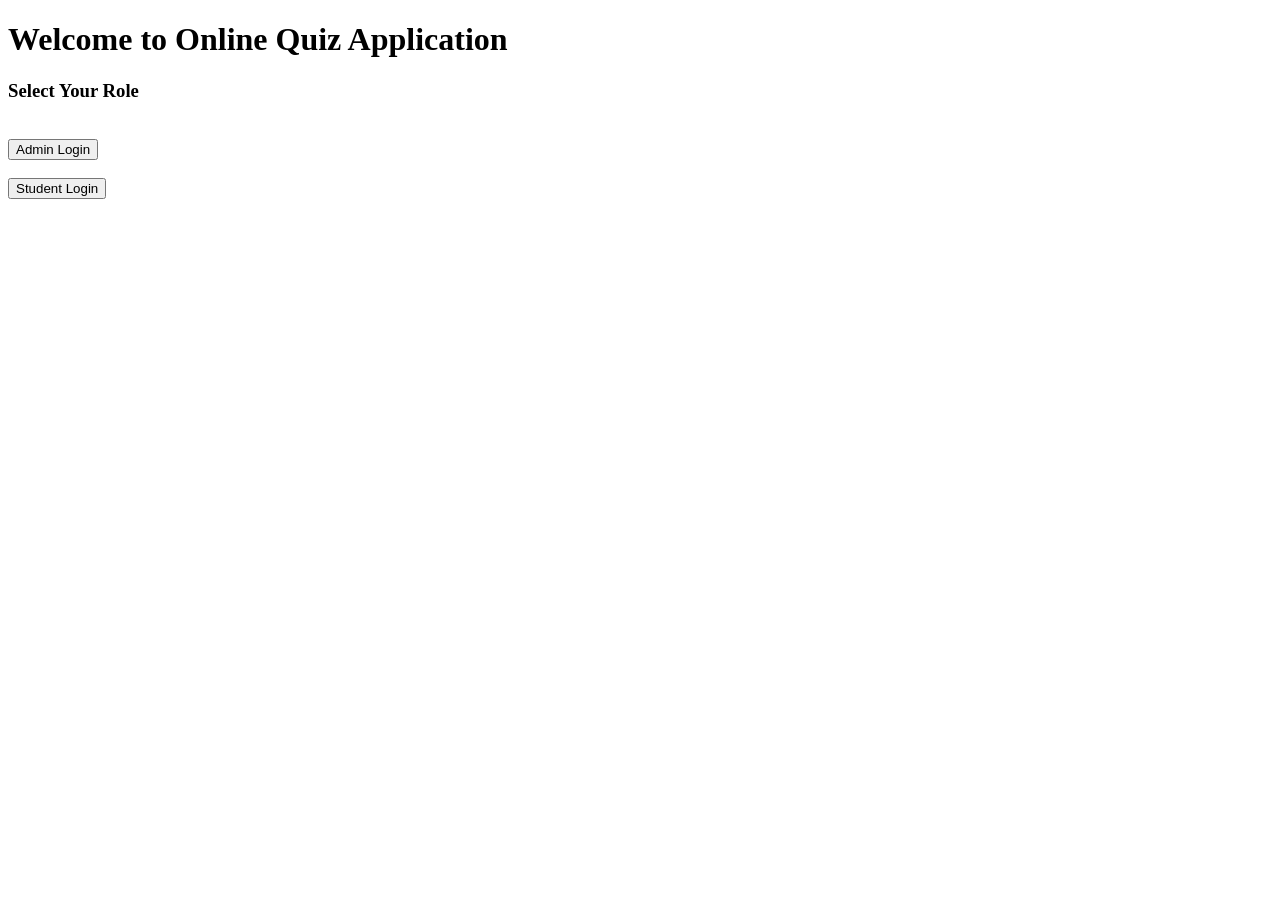
<file: src/main/resources/templates/index.html>
<!DOCTYPE html>
<html xmlns:th="http://www.thymeleaf.org">
<head>
    <meta charset="UTF-8">
    <title>Quiz App Home</title>
    <link rel="stylesheet" th:href="@{/css/style.css}">
</head>
<body>

<div class="container">
    <h1>Welcome to Online Quiz Application</h1>
    <h3>Select Your Role</h3>

    <br>

    <a th:href="@{/admin/login}">
        <button>Admin Login</button>
    </a>
    <br><br>

    <a th:href="@{/student/login}">
        <button>Student Login</button>
    </a>
</div>

</body>
</html>
</file>
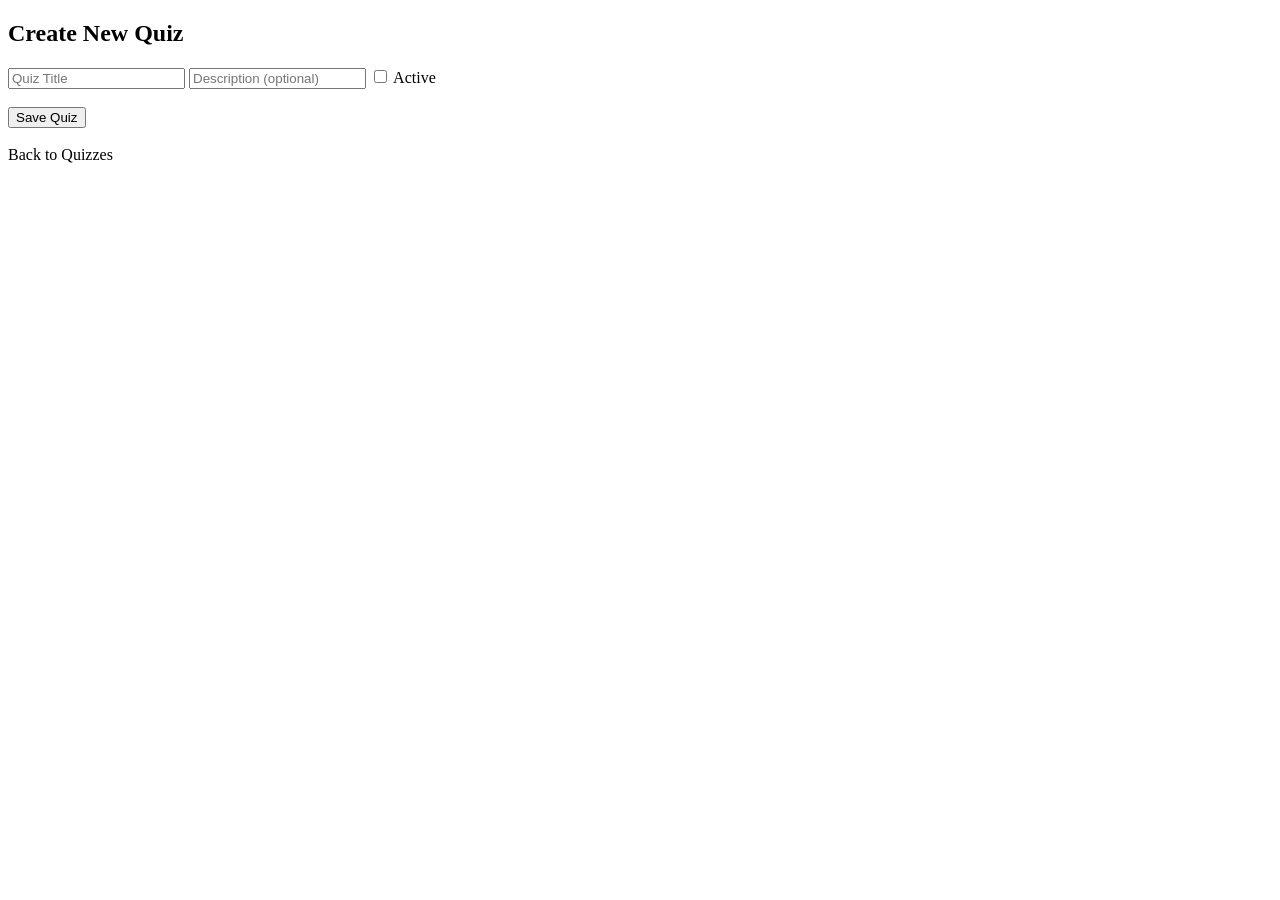
<file: src/main/resources/templates/admin-create-quiz.html>
<!DOCTYPE html>
<html xmlns:th="http://www.thymeleaf.org">
<head>
    <meta charset="UTF-8">
    <title>Create Quiz - Admin</title>
    <link rel="stylesheet" th:href="@{/css/style.css}">
</head>
<body>

<div class="container">
    <h2>Create New Quiz</h2>

    <form th:action="@{/admin/quiz/save}" th:object="${quiz}" method="post">
        <input type="text" th:field="*{title}" placeholder="Quiz Title" required>
        <input type="text" th:field="*{description}" placeholder="Description (optional)">

        <label>
            <input type="checkbox" th:field="*{active}">
            Active
        </label>
        <br><br>

        <button type="submit">Save Quiz</button>
    </form>

    <br>
    <a th:href="@{/admin/quizzes}">Back to Quizzes</a>
</div>

</body>
</html>
</file>
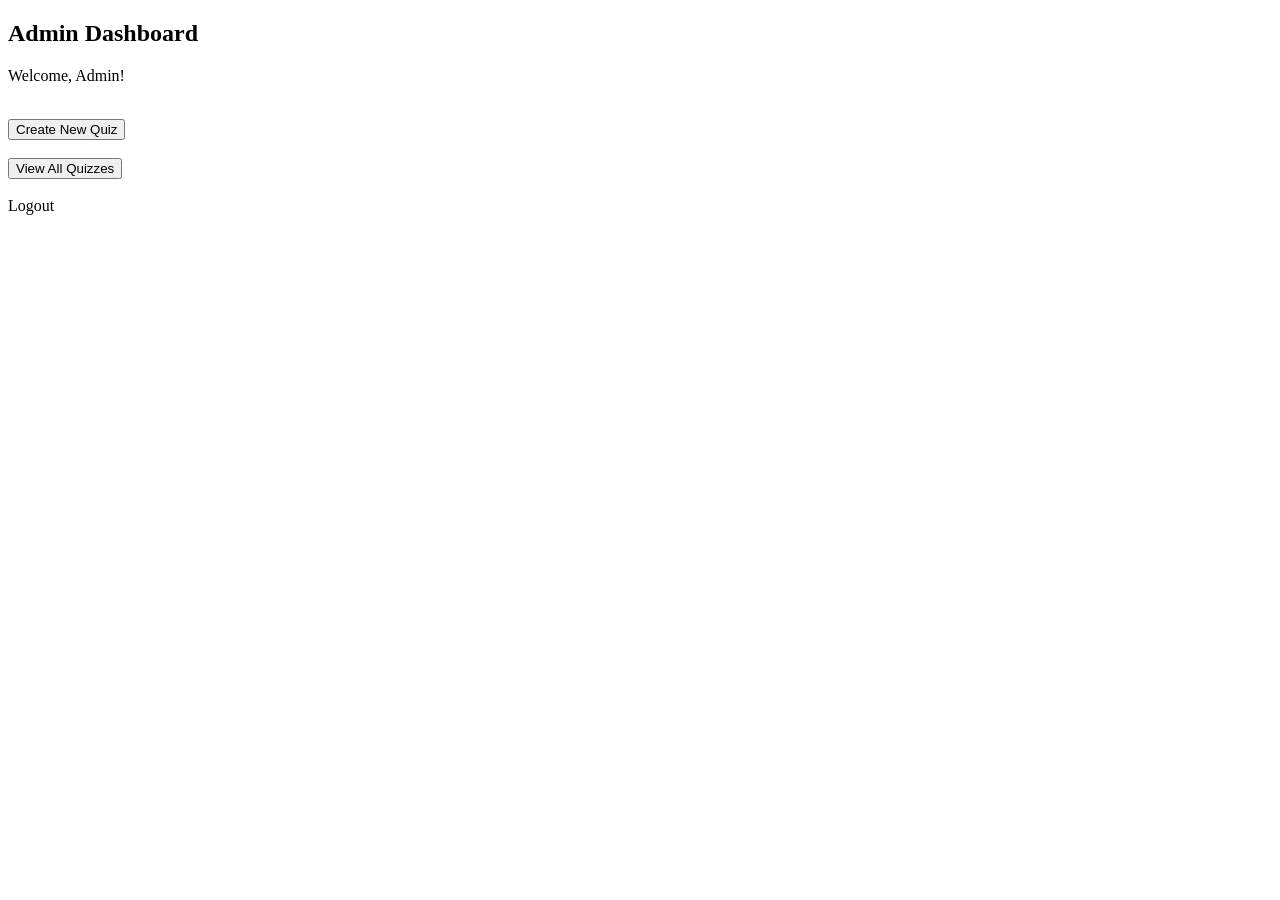
<file: src/main/resources/templates/admin-dashboard.html>
<!DOCTYPE html>
<html xmlns:th="http://www.thymeleaf.org">
<head>
    <meta charset="UTF-8">
    <title>Admin Dashboard - Quiz App</title>
    <link rel="stylesheet" th:href="@{/css/style.css}">
</head>
<body>

<div class="container">
    <h2>Admin Dashboard</h2>
    <p>Welcome, Admin!</p>

    <br>

    <a th:href="@{/admin/quiz/new}">
        <button>Create New Quiz</button>
    </a>
    <br><br>

    <a th:href="@{/admin/quizzes}">
        <button>View All Quizzes</button>
    </a>
    <br><br>

    <a th:href="@{/admin/logout}">Logout</a>
</div>

</body>
</html>
</file>
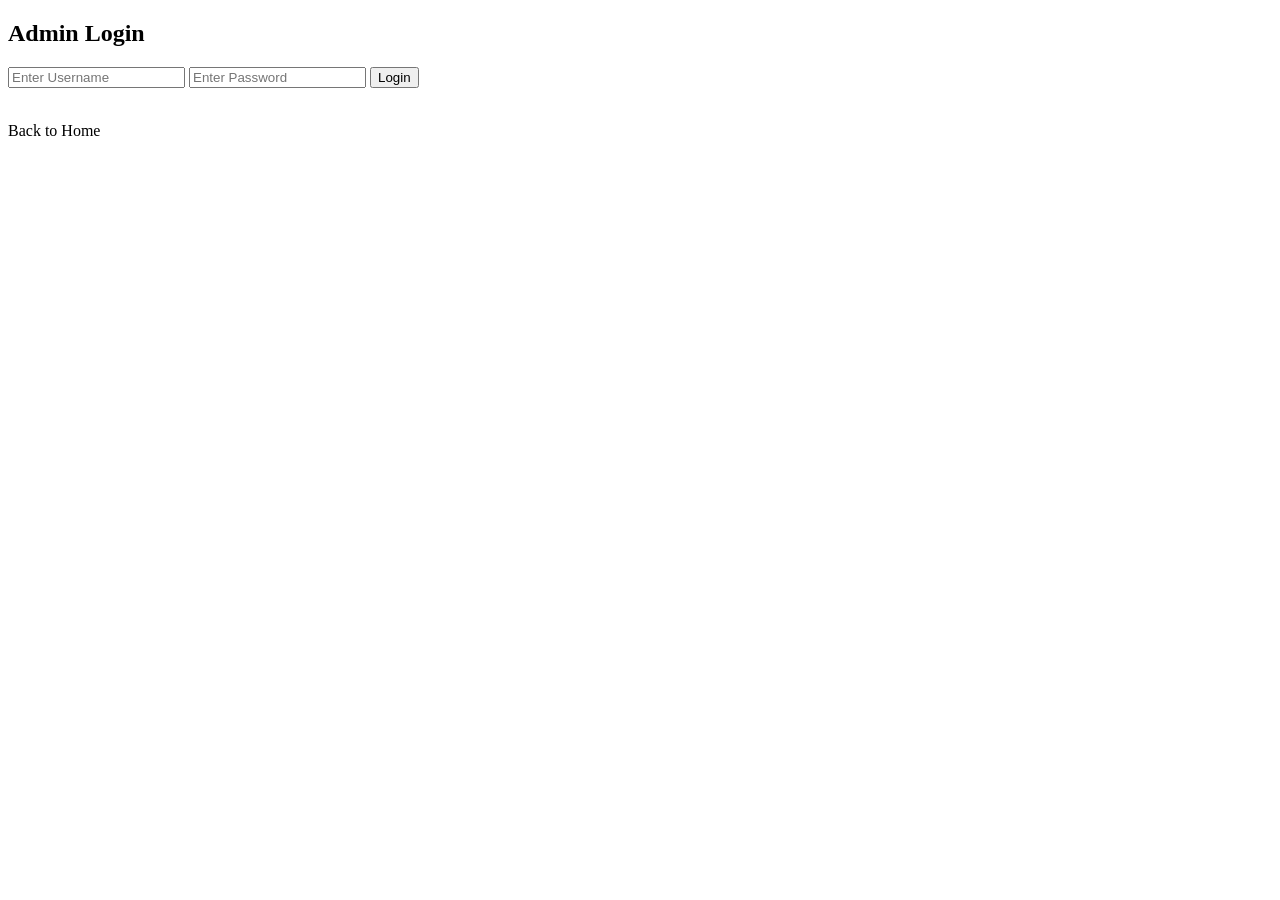
<file: src/main/resources/templates/admin-login.html>
<!DOCTYPE html>
<html xmlns:th="http://www.thymeleaf.org">
<head>
    <meta charset="UTF-8">
    <title>Admin Login</title>
    <link rel="stylesheet" th:href="@{/css/style.css}">
</head>
<body>

<div class="container">
    <h2>Admin Login</h2>

    <form th:action="@{/admin/login}" method="post">
        <input type="text" name="username" placeholder="Enter Username" required>
        <input type="password" name="password" placeholder="Enter Password" required>

        <button type="submit">Login</button>
    </form>

    <p th:if="${error}" th:text="${error}" style="color:red;"></p>

    <br>
    <a th:href="@{/}">Back to Home</a>
</div>

</body>
</html>
</file>
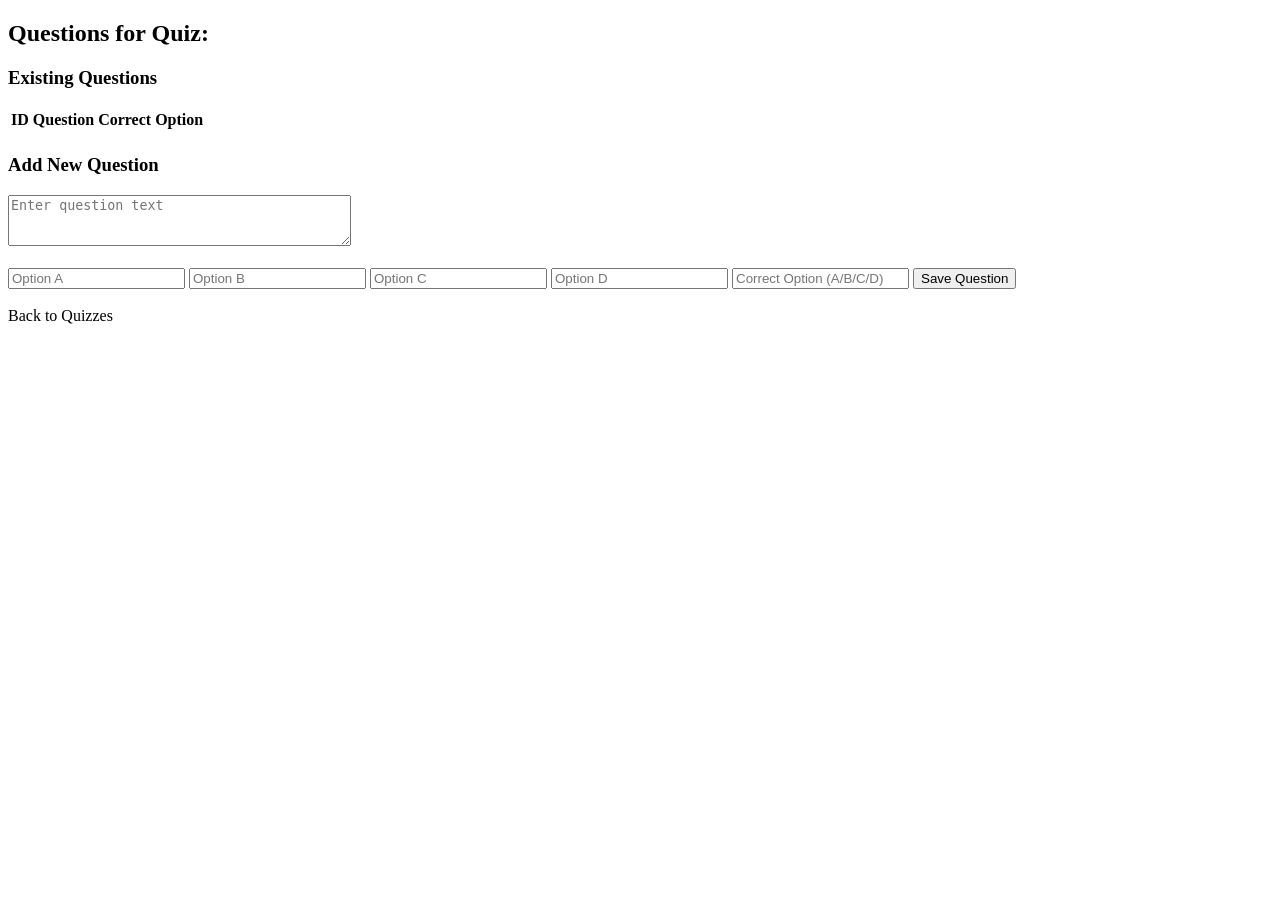
<file: src/main/resources/templates/admin-quiz-questions.html>
<!DOCTYPE html>
<html xmlns:th="http://www.thymeleaf.org">
<head>
    <meta charset="UTF-8">
    <title>Quiz Questions - Admin</title>
    <link rel="stylesheet" th:href="@{/css/style.css}">
</head>
<body>

<div class="table-container">
    <h2>Questions for Quiz: <span th:text="${quiz.title}"></span></h2>

    <h3>Existing Questions</h3>
    <table>
        <tr>
            <th>ID</th>
            <th>Question</th>
            <th>Correct Option</th>
        </tr>
        <tr th:each="q : ${questions}">
            <td th:text="${q.id}"></td>
            <td th:text="${q.questionText}"></td>
            <td th:text="${q.correctOption}"></td>
        </tr>
    </table>
</div>

<div class="container">
    <h3>Add New Question</h3>

    <form th:action="@{'/admin/quiz/' + ${quiz.id} + '/questions/save'}"
          th:object="${question}" method="post">

        <textarea th:field="*{questionText}" rows="3" cols="40"
                  placeholder="Enter question text" required></textarea><br><br>

        <input type="text" th:field="*{optionA}" placeholder="Option A" required>
        <input type="text" th:field="*{optionB}" placeholder="Option B" required>
        <input type="text" th:field="*{optionC}" placeholder="Option C" required>
        <input type="text" th:field="*{optionD}" placeholder="Option D" required>

        <input type="text" th:field="*{correctOption}" placeholder="Correct Option (A/B/C/D)" maxlength="1" required>

        <button type="submit">Save Question</button>
    </form>

    <br>
    <a th:href="@{/admin/quizzes}">Back to Quizzes</a>
</div>

</body>
</html>
</file>
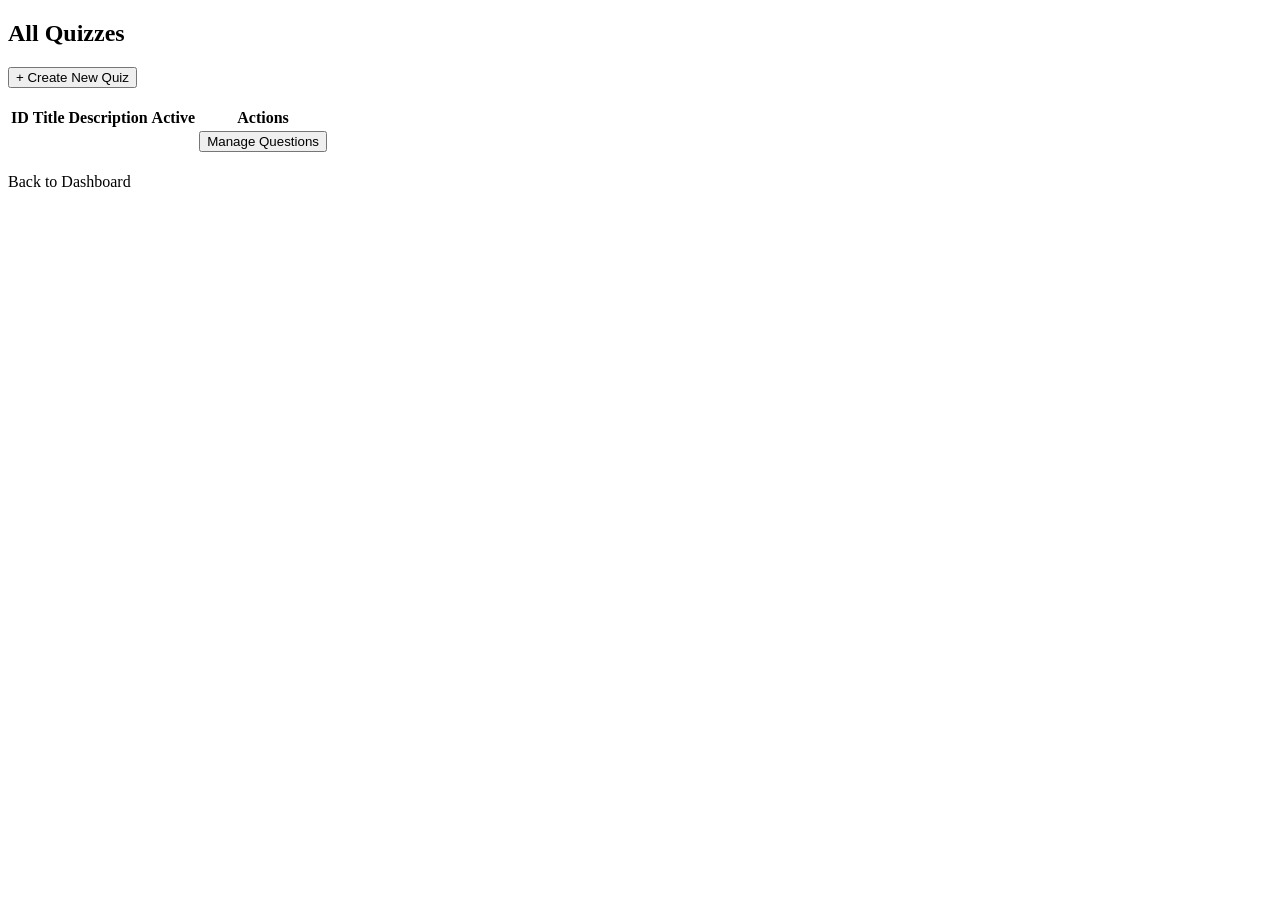
<file: src/main/resources/templates/admin-quizzes.html>
<!DOCTYPE html>
<html xmlns:th="http://www.thymeleaf.org">
<head>
    <meta charset="UTF-8">
    <title>Quizzes - Admin</title>
    <link rel="stylesheet" th:href="@{/css/style.css}">
</head>
<body>

<div class="table-container">
    <h2>All Quizzes</h2>

    <a th:href="@{/admin/quiz/new}">
        <button>+ Create New Quiz</button>
    </a>
    <br><br>

    <table>
        <tr>
            <th>ID</th>
            <th>Title</th>
            <th>Description</th>
            <th>Active</th>
            <th>Actions</th>
        </tr>
        <tr th:each="quiz : ${quizzes}">
            <td th:text="${quiz.id}"></td>
            <td th:text="${quiz.title}"></td>
            <td th:text="${quiz.description}"></td>
            <td th:text="${quiz.active}"></td>
            <td>
                <a th:href="@{'/admin/quiz/' + ${quiz.id} + '/questions'}">
                    <button>Manage Questions</button>
                </a>
            </td>
        </tr>
    </table>

    <br>
    <a th:href="@{/admin/dashboard}">Back to Dashboard</a>
</div>

</body>
</html>
</file>
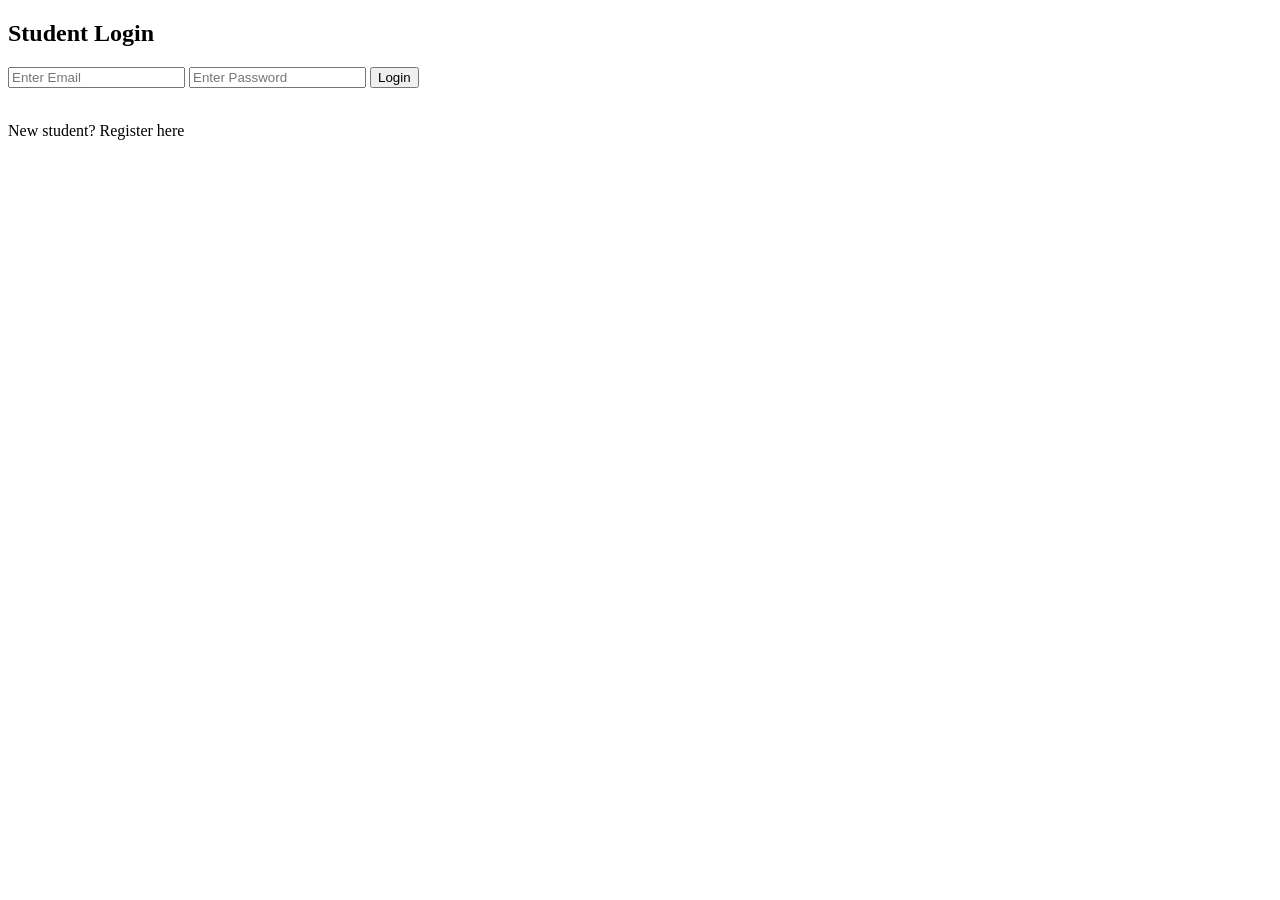
<file: src/main/resources/templates/student-login.html>
<!DOCTYPE html>
<html xmlns:th="http://www.thymeleaf.org">
<head>
    <meta charset="UTF-8">
    <title>Student Login</title>
    <link rel="stylesheet" th:href="@{/css/style.css}">
</head>
<body>

<div class="container">
    <h2>Student Login</h2>

    <form th:action="@{/student/login}" method="post">
        <input type="email" name="email" placeholder="Enter Email" required>
        <input type="password" name="password" placeholder="Enter Password" required>

        <button type="submit">Login</button>
    </form>

    <p th:if="${error}" th:text="${error}" style="color:red;"></p>

    <br>
    <a th:href="@{/student/register}">New student? Register here</a>
</div>

</body>
</html>
</file>
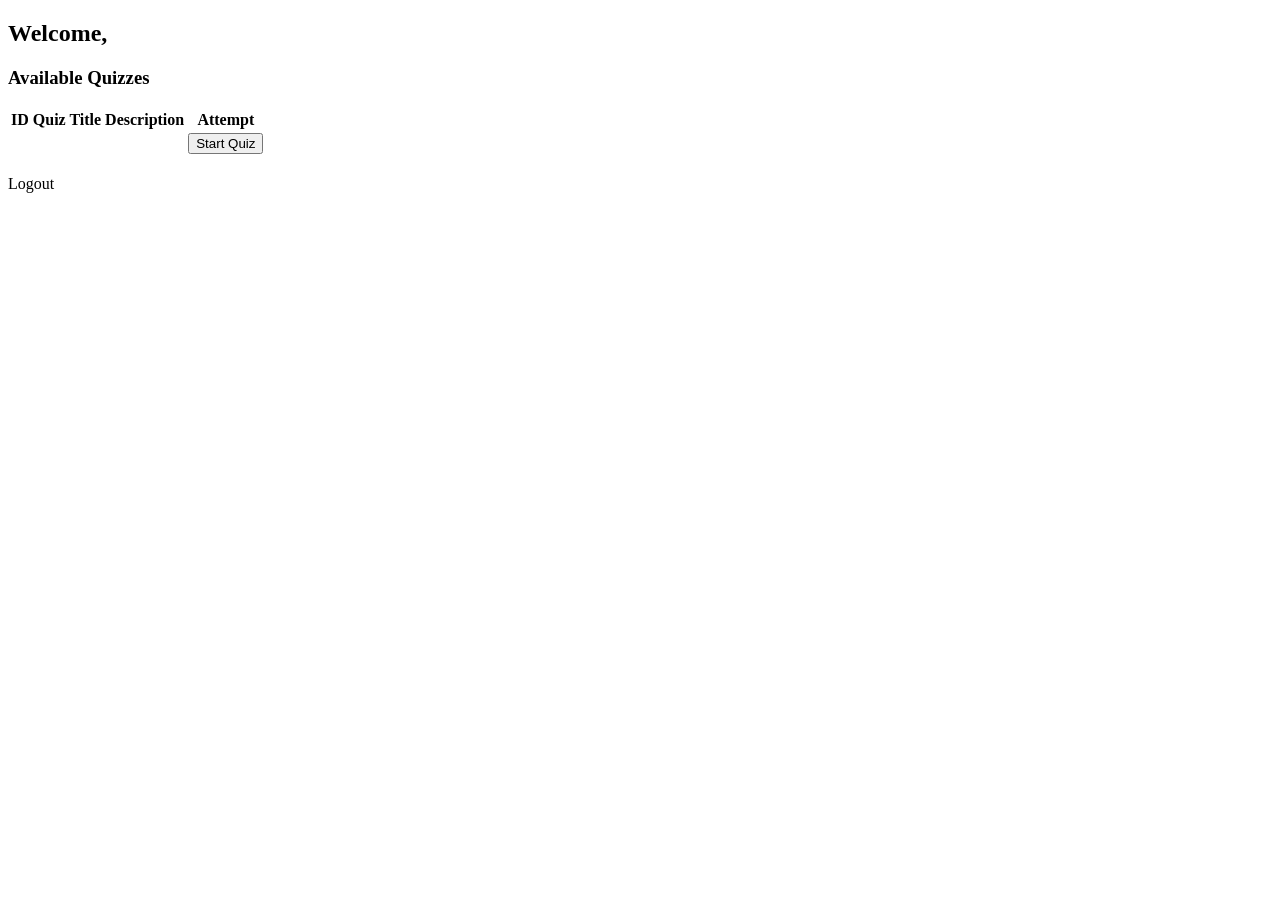
<file: src/main/resources/templates/student-quizzes.html>
<!DOCTYPE html>
<html xmlns:th="http://www.thymeleaf.org">
<head>
    <meta charset="UTF-8">
    <title>Available Quizzes</title>
    <link rel="stylesheet" th:href="@{/css/style.css}">
</head>
<body>

<div class="table-container">
    <h2>Welcome, <span th:text="${studentName}"></span></h2>
    <h3>Available Quizzes</h3>

    <table>
        <tr>
            <th>ID</th>
            <th>Quiz Title</th>
            <th>Description</th>
            <th>Attempt</th>
        </tr>

        <tr th:each="quiz : ${quizzes}">
            <td th:text="${quiz.id}"></td>
            <td th:text="${quiz.title}"></td>
            <td th:text="${quiz.description}"></td>
            <td>
                <a th:href="@{'/student/quiz/' + ${quiz.id}}">
                    <button>Start Quiz</button>
                </a>
            </td>
        </tr>
    </table>

    <br>
    <a th:href="@{/student/logout}">Logout</a>
</div>

</body>
</html>
</file>
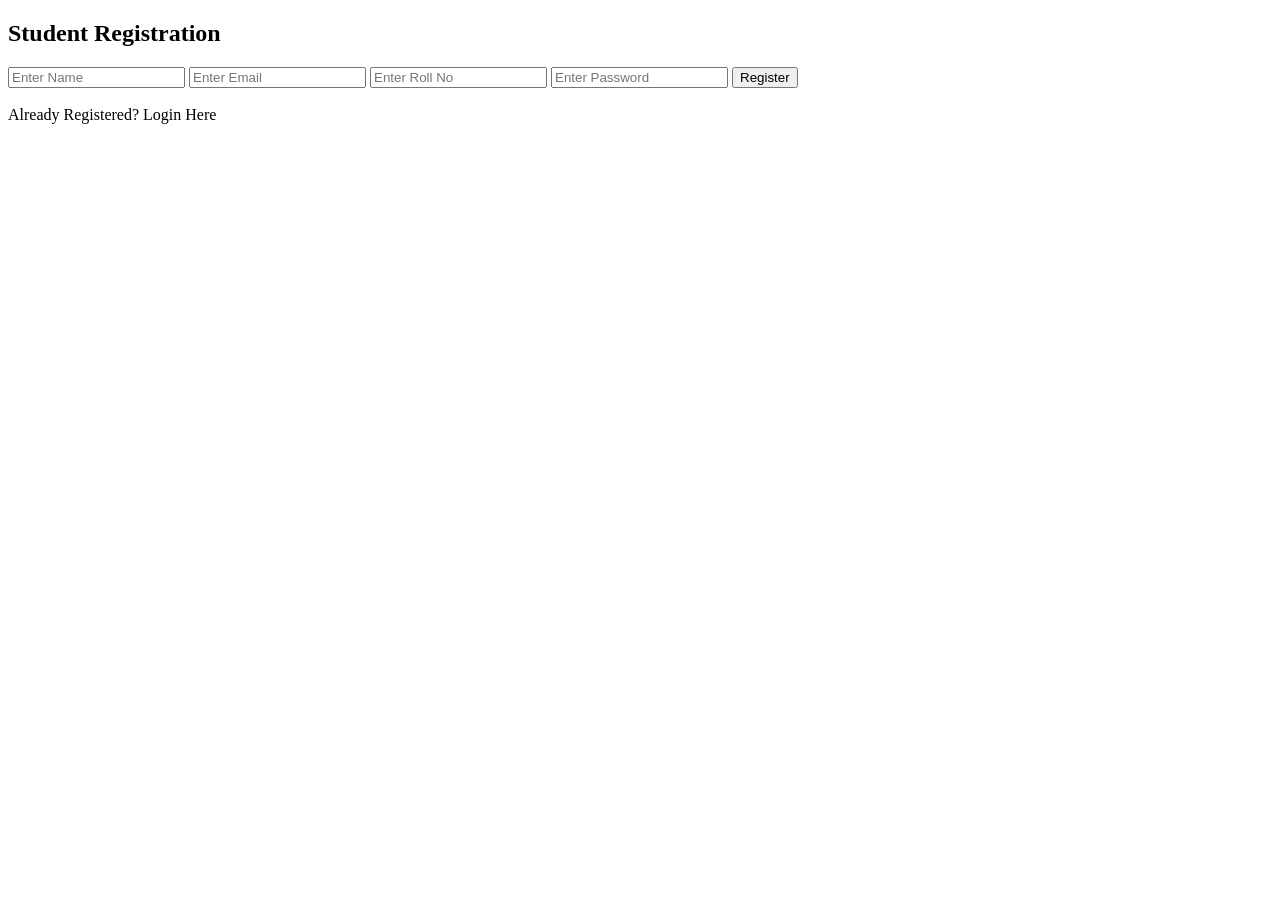
<file: src/main/resources/templates/student-register.html>
<!DOCTYPE html>
<html xmlns:th="http://www.thymeleaf.org">
<head>
    <meta charset="UTF-8">
    <title>Student Register</title>
    <link rel="stylesheet" th:href="@{/css/style.css}">
</head>
<body>

<div class="container">
    <h2>Student Registration</h2>

    <form th:action="@{/student/register}" th:object="${student}" method="post">
        <input type="text" th:field="*{name}" placeholder="Enter Name" required>
        <input type="email" th:field="*{email}" placeholder="Enter Email" required>
        <input type="text" th:field="*{rollNo}" placeholder="Enter Roll No" required>
        <input type="password" th:field="*{password}" placeholder="Enter Password" required>

        <button type="submit">Register</button>
    </form>

    <br>
    <a th:href="@{/student/login}">Already Registered? Login Here</a>
</div>

</body>
</html>
</file>
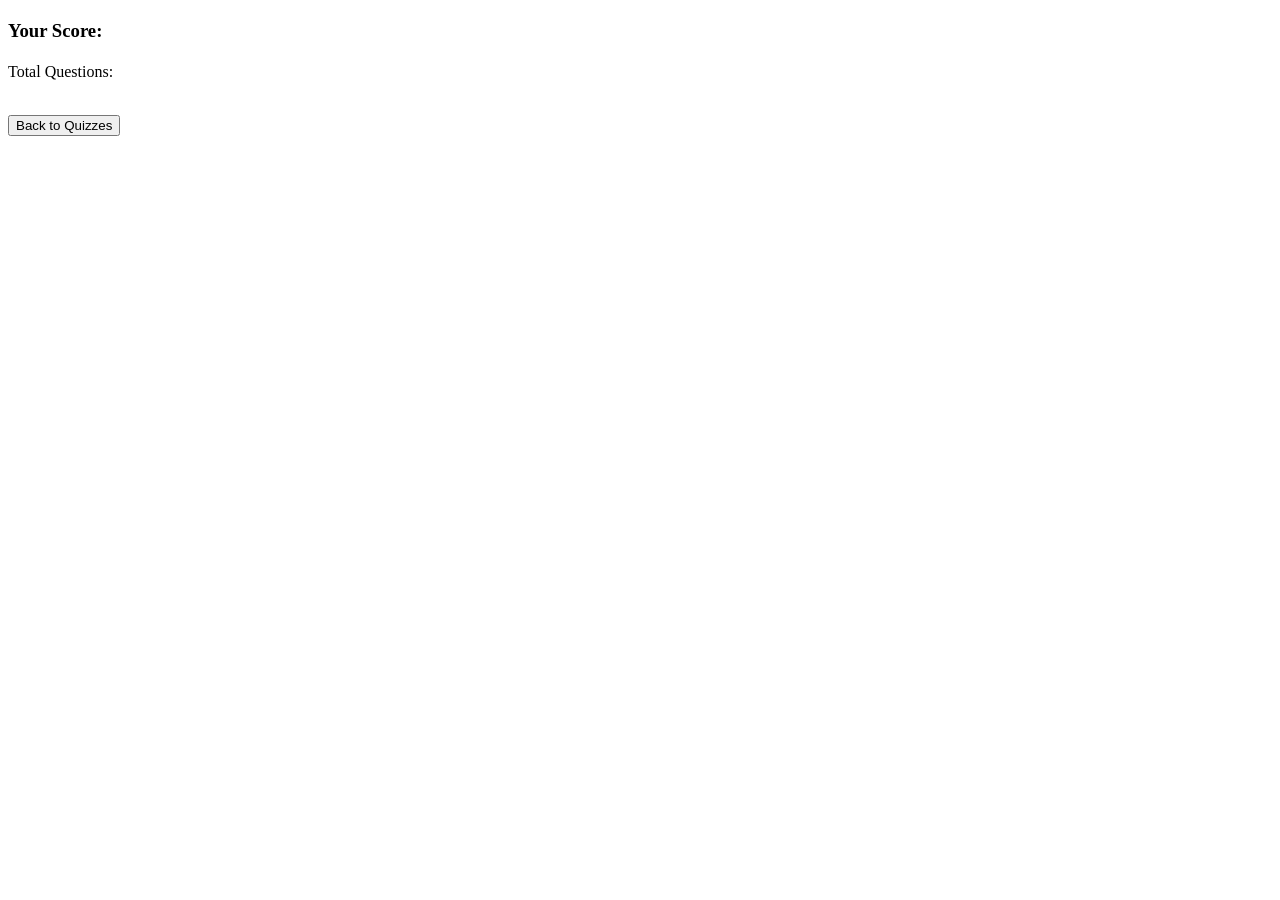
<file: src/main/resources/templates/student-result.html>
<!DOCTYPE html>
<html xmlns:th="http://www.thymeleaf.org">
<head>
    <meta charset="UTF-8">
    <title>Quiz Result</title>
    <link rel="stylesheet" th:href="@{/css/style.css}">
</head>
<body>

<div class="container">
    <h2 th:text="${quizTitle}"></h2>
    <h3>Your Score:</h3>
    <h1 th:text="${score}"></h1>
    <p>Total Questions: <span th:text="${total}"></span></p>

    <br>
    <a th:href="@{/student/quizzes}">
        <button>Back to Quizzes</button>
    </a>
</div>

</body>
</html>
</file>
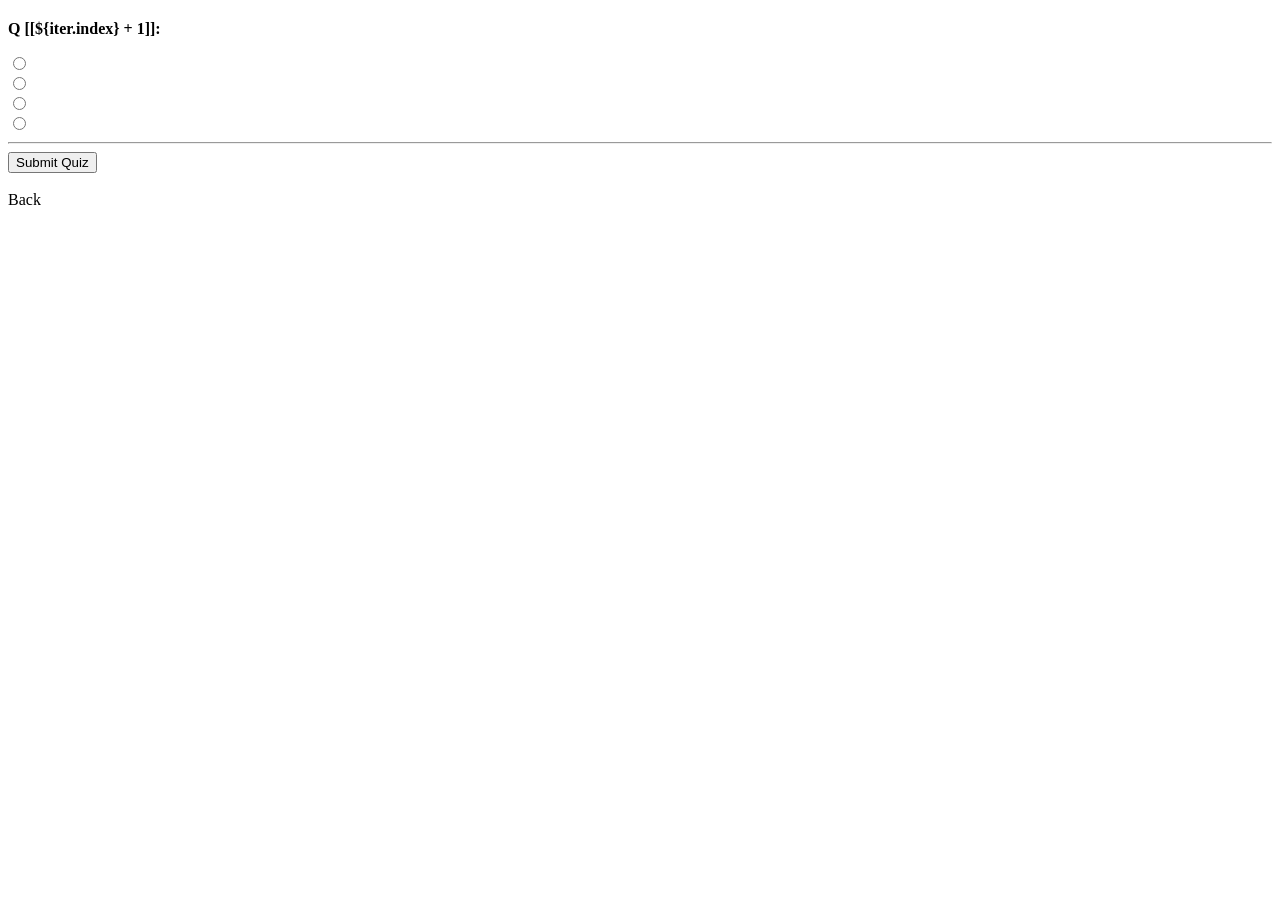
<file: src/main/resources/templates/student-take-quiz.html>
<!DOCTYPE html>
<html xmlns:th="http://www.thymeleaf.org">
<head>
    <meta charset="UTF-8">
    <title>Take Quiz</title>
    <link rel="stylesheet" th:href="@{/css/style.css}">
</head>
<body>

<div class="container">
    <h2 th:text="${quiz.title}"></h2>

    <form th:action="@{'/student/quiz/' + ${quiz.id} + '/submit'}" method="post">

        <div th:each="q, iter : ${questions}">
            <p><b>Q [[${iter.index} + 1]]: </b> <span th:text="${q.questionText}"></span></p>

            <label><input type="radio" th:name="${'q_' + q.id}" value="A" required> <span th:text="${q.optionA}"></span></label><br>
            <label><input type="radio" th:name="${'q_' + q.id}" value="B"> <span th:text="${q.optionB}"></span></label><br>
            <label><input type="radio" th:name="${'q_' + q.id}" value="C"> <span th:text="${q.optionC}"></span></label><br>
            <label><input type="radio" th:name="${'q_' + q.id}" value="D"> <span th:text="${q.optionD}"></span></label><br>

            <hr>
        </div>

        <button type="submit">Submit Quiz</button>
    </form>

    <br>
    <a th:href="@{/student/quizzes}">Back</a>
</div>

</body>
</html>
</file>
